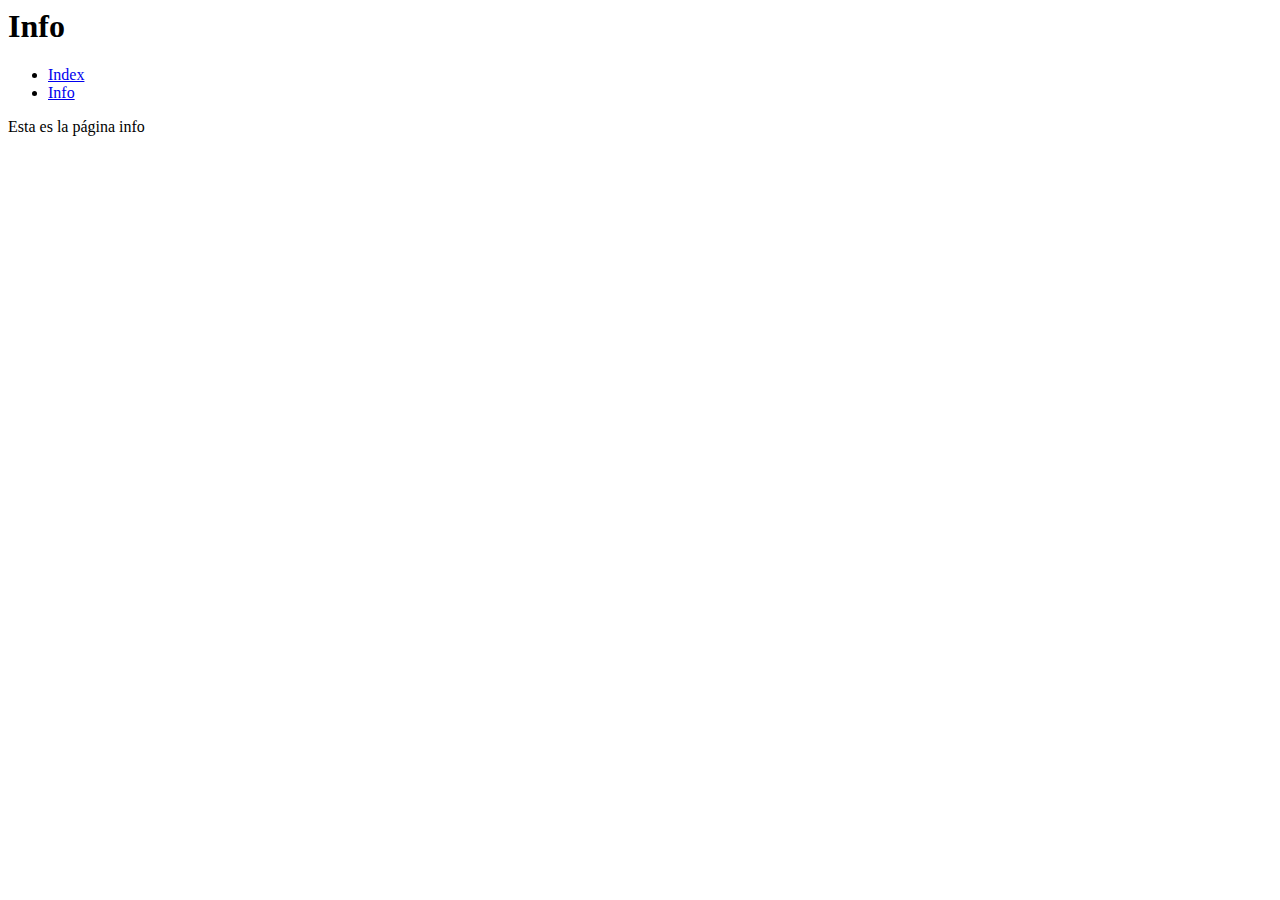
<file: Parte3-CrearModulos/contenido/info.html>
<html>
<head>
   <title> Ejemplo de Node.js </title>
   <meta http-equiv="Content-Type" content="text/html; charset=utf-8" />
</head>
<body>
   <h1> Info </h1>
   <ul>
      <li> <a href="/index.html"> Index </a> </li>
      <li> <a href="/info.html"> Info </a> </li>
   </ul>
   <p> Esta es la página info </p>
</body>
</html>
</file>
